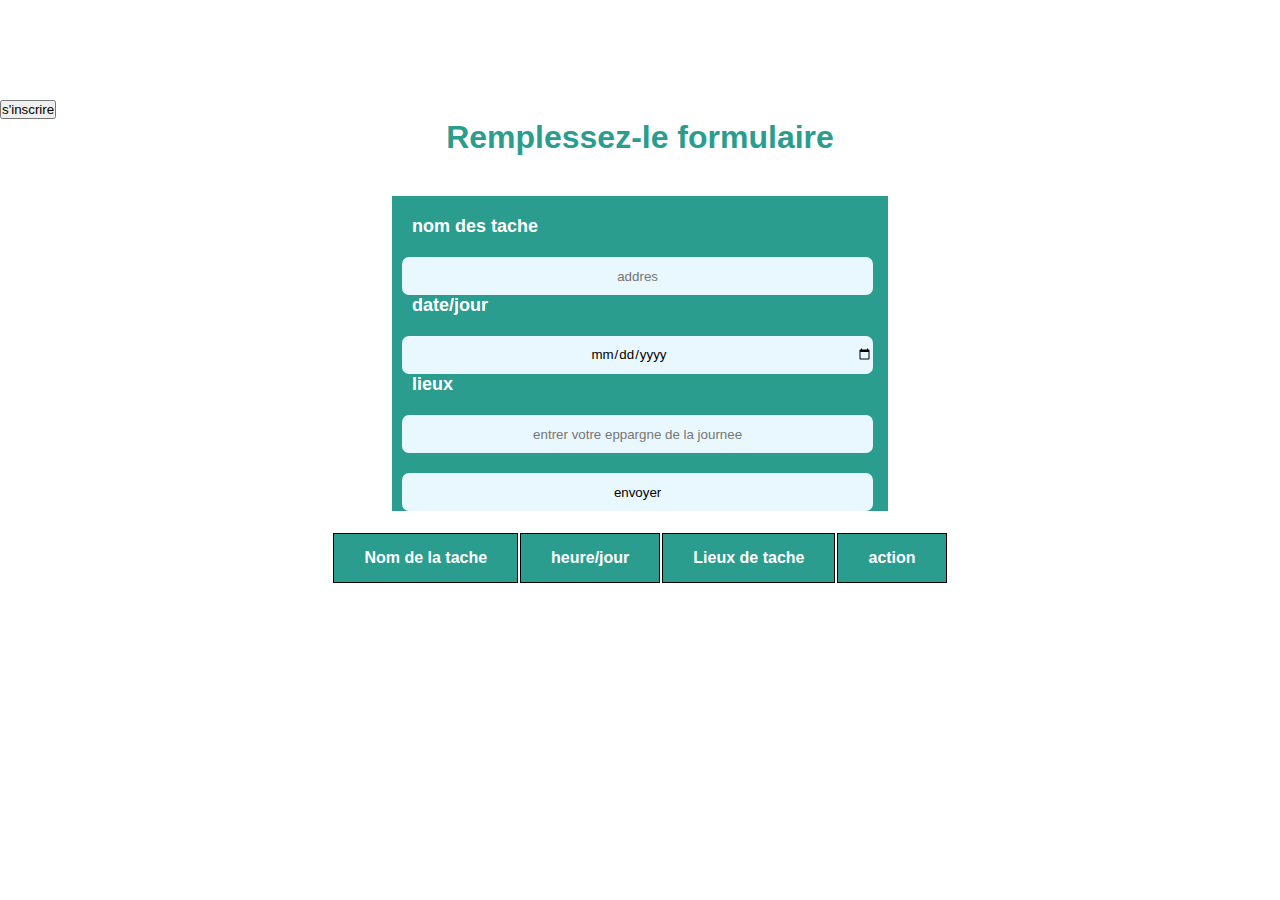
<file: index.html>
<!DOCTYPE html>
<html lang="en">
<head>
    <meta charset="UTF-8">
    <meta name="viewport" content="width=device-width, initial-scale=1.0">
    <title>Todolist</title>
    <link rel="stylesheet" href="./TOUT/CSS/style.css">
</head>
<body>
    
<!-- 
    <nav class="nav">
        <input type="checkbox" id="nav-check">
        <div class="nav-header">
          <div class="nav-title">
            Logo
          </div>
        </div>
        <div class="nav-btn">
          <label for="nav-check">
            <span></span>
            <span></span>
            <span></span>
          </label>
        </div>
        
        <ul class="nav-list">
          <li><a href="#">Home</a></li>
          <li><a href="#">About</a></li>
          <li><a href="#">Contact</a></li>
        </ul>
      </nav> -->




      <div class="To-do-list">
     <a href="./TOUT/HTML/connexion.html"><button>s'inscrire</button></a>
        <div class="hu"> <h1>Remplessez-le formulaire</h1></div>

         <form id="formulaire">
             

                 <div class="box1">
                     
                         
                     <!-- <div class="un">
                         <label for="prixAchat">nom</label>
                         <input  type="text" id="prixAchat" placeholder="nom">
                      </div>
       
                       <div class="un">
                           <label for="renduJournee">prenom</label>
                           <input   type="text" id="renduJournee" placeholder="prenom">
                       </div>
       
                      <div class="un">
                       <label for="perte">age</label>
                       <input   type="number" id="perte" placeholder="age">
                      </div> -->
                      <div class="un">
                        <label for="prixProduit">nom des tache</label>
                        <input   type="mail" id="prixProduit" placeholder="addres">
                    </div>
    
                     <div class="un">
                        <label for="date">date/jour</label>
                        <input   type="date" id="date" placeholder="****">
                    </div> 
    
                     <div class="un">
                        <label for="total">lieux</label>
                        <input   type="text" id="eppargne" placeholder="entrer votre eppargne de la journee">
                    </div> 
                      <input  type="Submit" value="envoyer" id="lo">
                 </div>

                 <!-- <div class="kiki">
                    <button class="kikiki">se connecter</button>
                 </div> -->
                 
                     

                     
                

             <!-- <div class="form_action--button"> -->
                  
                <!-- <input type="Reset" value=" Reset"> 
                 <button type="submit" id="boutton">envoyer</button>
                 <button type="reset">renitialiser</button>-->
             </div>
         </form>

         <!-- <td>
             <table>
                 <thead>
                     <tr>
                         <th></th>
                     </tr>
                 </thead>
             </table>
         </td> -->

     </div>


     <!-- <div class="hum"><div class="grand"><h1>BUDGET PREVISIONNEL</h1></div> -->
     <!-- <div class="case">
         <div class="un"><p>RESPONSABLE: </p></div>
         <div> <P>yao tchammein marie johanna</P></div> -->
 
     </div>
  <div class="tout">
     <table class="list" id="storelist">
             
                 <thead>
                     <tr>
                          <!-- <th>DATE </th>  -->
                        
                         <th>Nom de la tache</th>
                         <th>heure/jour</th>
                         
                         <th>Lieux de tache</th>
                          <!-- <th>Perte</th> 
                         <th>date</th> 
                         <th>Total</th>  -->
                         
                         <th>action</th> 
                         
                     </tr>
                 </thead>
                 <tbody class="tbody"></tbody>
             
         <tbody></tbody>

        
 </table>  

 
 
<script src="./TOUT/javascript/script.js"></script>
</body>
</html>
</file>
<file: TOUT/CSS/style.css>
grand{
    font-size: 14px;
    margin-top: 100px;
    text-align: center;
    color: #2a9d8f;
}
.case{
    display: flex;
    justify-content: center;
    margin-top: 30px;
}

#storelist{
    margin: 0 auto;
}

#la{
    width: 50px;
    height: 50px;
    border-radius: 50%;
    /* position: absolute; */
    /* left: 50px; */
    background-color: #e9f8ff;
    margin: 0 auto;
    margin-left: 15px;
    margin-top: -9px;
   
  }
.btn-1{
    width: 130px;
    height: 42px;
    border-radius: 10px;
   margin-left: 8px;
    background-color: #2a9d8f;
   margin-top: -8px;
    border: 3px solid white;
    color: white;
}
.table{
    width: 50%;
}
.un{
    font-weight: bold;
    font-size: 18px;
    /* color: #2a9d8f; */
}

.tableau{
    border-collapse: collapse;
    max-width: 400px;
    width: auto;
    /* box-shadow: 0px 50px rgba(0, 0, 0, 0.15) ; */
    /* cursor: pointer; */
    margin: 100px auto;
    border: 2px solid #2a9d8f;
    margin-top: 100px;

}
thead tr th{
    background-color: #2a9d8f;
    color: white;
    text-align: left;

}
.juir  {
   margin-left: 20px;
   margin-top: -7px;
}
th, td{
    padding: 15px 30px;
 
}
input :nth-of-type(text)
.list{
    width: 80%;
    margin: 0 auto;
    margin-top: 10px;
}
tbody, tr, td, th{
    border: 1px solid black;
}
/* tbody tr:nth-child(even){
    background-color: blue;
} */






*,
*::after,
*::before{
    box-sizing: border-box;
    padding: 0;
    margin: 0;
}
*{
    font-family: 'Archivo', sans-serif;
font-family: 'Inknut Antiqua', serif;
font-family: 'Poppins', sans-serif;
font-family: 'Quicksand', sans-serif;
}

.html{
    font-size: 62.5%;
}
 body{
    /* background-color: #111827; */
    /* background-color: #00273b; */
    background-color: white;
} 

/* .edite{
    outline: none;
   
    border: 3px solid #2a9d8f;
    color: black;
    
    padding: 5px 10px;
    font-weight: bolder;
    cursor: pointer;
} */
/* .chance{
    display: flex;
   
} */

.delete{
    outline: none;
    background-color: #2a9d8f;
    color: rgb(255, 255, 255);
    padding: 7px 10px;
    font-weight: bolder;
    cursor: pointer;
    margin-left: 20px;
}
.navbar input[type="checkbox"],
.navbar .hamburger-lines{
    display: none;
}
.loi{
    /* background-color: #37445C;; */
}

/* .container{
    max-width: 1200px;
    width: 90%;
    margin: auto;
} */

.navbar{
    /* box-shadow: 0px 5px 10px 0px #aaa; */
    top: 0;
    position: fixed;
    width: 100%;
    height: 80px;
      background: #2a9d8f; 
      /* background-color: #37445C;;  
      background-color: #111827; 
     background-color: #00273b; */
    color: #000;
    opacity: 8;
    z-index: 100;
}

.navbar-container{
    display: flex;
    justify-content: space-between;
    height: 64px;
    align-items: center;
}
.To-do-list{
    width: 100%;
    margin: 0 auto;
    height: auto;
    /* background-color: red; */
    /* border: 2px solid red; */
    /* background-color: rebeccapurple; */
    margin-top: 100px;
}
h1{
    text-align: center;
    color: #2a9d8f;
    
}
/* .hum{
    width: 700px;
    height: 50px;
    border: 3px solid red;
} */

form{
    margin: 0 auto;
    width: 100%;
    height: auto;
   
   
    border-radius: 15px;
     margin-top: 20px;
    padding: 20px; 
    display: flex;
    
}
input{
    width: 95%;
    height: 38px;
    margin-top: 7px;
   text-align: center;
   margin-left: 10px;
   border-radius: 7px;
    border: none;
    background-color: #e9f8ff;
    margin-top: 20px;
}
.kikiki{
    width: 100%;
}
.box1{
    width: 40%;
    background-color: #2a9d8f;
    height: auto;
    padding-top: 20px;
    margin: 0 auto;
    /* background-color: blue; */
}
.une{
    text-align: center;
}
label{
    margin-left: 20px;
    color: white;
    margin-top: 10px;
   
}
form{

}


.box2{
    width: 50%;
    height: 320px;
    /* background-color: blue; */
}
.al{
    /* text-align: center; */
}
.juie{
    text-align: center;
    border-radius: 10PX;
    padding: 7px;
    width: 150px;
    height: 40px;
    background-color:  #2a9d8f;
    border: none;
    margin-top: 10px;
    font-size: 18px;
    border: 3px solid white;
    /* color: white; */
}
.all{
    text-align: center;
    border-radius: 10PX;
    padding: 7px;
    width: 70%;
    height: 40px;
    background-color:  #2a9d8f;
    border: none;
    margin-top: 10px;
    font-size: 18px;
    border: 3px solid white;
}


.menu-items{
    order: 2;
    display: flex;
}
.logo{
    order: 1;
    font-size: 2.3rem;
    margin-top: 20px;
}

.menu-items li{
    list-style: none;
    margin-left: 1.5rem;
    font-size: 1.3rem;
}

.navbar a{
     /* color: #444;  */
     color: white; 
    text-decoration: none;
    font-weight: 500;
    transition: color 0.3s ease-in-out;
    
}
.navbar  ul {
    margin-top: 30px;
}
.btn-1{
    width: 130px;
    height: 42px;
    border-radius: 10px;
   margin-left: 8px;
   
   margin-top: -8px;
    border: 3px solid white;
}
.btn-1{
    font-size: 18px;
    /* color: black; */
}

a.lala{
    background-color: #e9f8ff;
    color: black;
    padding: 6px;
    width: 50px;
}

div.lala a:hover { color:inherit; } 

.navbar a #di:hover{
    width: 100%;
    padding: 20px;
    background-color:#37445C;
}

@media (max-width: 768px){
    .navbar{
        opacity: 0.95;
    }

    .navbar-container input[type="checkbox"],
    .navbar-container .hamburger-lines{
        display: block;
    }

    .navbar-container{
        display: block;
        position: relative;
        height: 64px;
    }

    .navbar-container input[type="checkbox"]{
        position: absolute;
        display: block;
        height: 32px;
        width: 30px;
        top: 20px;
        left: 20px;
        z-index: 5;
        opacity: 0;
        cursor: pointer;
    }

    .navbar-container .hamburger-lines{
        display: block;
        height: 28px;
        width: 35px;
        position: absolute;
        top: 20px;
        left: 20px;
        z-index: 2;
        display: flex;
        flex-direction: column;
       

    .navbar .menu-items{
        padding-top: 100px;
        background: #2a9d8f;
        height: 100vh;
        max-width: 300px;
        transform: translate(-150%);
        display: flex;
        flex-direction: column;
        margin-left: -40px;
        padding-left: 40px;
        transition: transform 0.5s ease-in-out;
        /* box-shadow:  5px 0px 10px 0px #aaa; */
        overflow: scroll;
    }

    .btn-1{
        margin-top: 20px;
    }
     /* a{
        background-color: red;
    } */
    .navbar .menu-items li{
        margin-bottom: 1.8rem;
        font-size: 1.1rem;
        font-weight: 500;
    }

    .logo{
        position: absolute;
        top: 10px;
        right: 15px;
        font-size: 2.5rem;
    }

        
    .navbar-container input[type="checkbox"]:checked ~ .menu-items{
        transform: translateX(0);
    }

    .navbar-container input[type="checkbox"]:checked ~ .hamburger-lines .line1{
        transform: rotate(45deg);
    }

    .navbar-container input[type="checkbox"]:checked ~ .hamburger-lines .line2{
        transform: scaleY(0);
    }

    .navbar-container input[type="checkbox"]:checked ~ .hamburger-lines .line3{
        transform: rotate(-45deg);
    }

}

@media (max-width: 500px){
    .navbar-container input[type="checkbox"]:checked ~ .logo{
        display: none;
    }
    
}

.footer{
    width: 100%;
    height: auto;
    background-color: black;
    display: flex;
    flex-direction: row;
     justify-content: center; 
     flex-flow: wrap;
     margin-top: 60px;
      /* margin-top: 60px; */
      /* margin-top: 200Px; */
  }
  .cons{
    width: 35px;
    height: 35px;
    background-color: white;
    border-radius: 50px;
   
  }
  .cons1{
    width: 35px;
    height: 35px;
    background-color: white;
    border-radius: 50px;
    margin-left: 15px;
    margin-top: 7px;
  }
  .cons2{
    width: 35px;
    height: 35px;
    background-color: white;
    border-radius: 50px;
    margin-left: 15px;
    margin-top: 7px;
  }
  .cons3{
    width: 35px;
    height: 35px;
    background-color: white;
    border-radius: 50px;
    margin-left: 15px;
    margin-top: 7px;
  }
  .cons3 img{
    margin-left: 5px;
    margin-top: 4px;
  }
  .cons4{
    width: 35px;
    height: 35px;
    background-color: white;
    border-radius: 50px;
    margin-left: 15px;
    margin-top: 7px;
  }
  .benef{
    width: 22%;
    height: 200px;
    background-color: #2a9d8f;
    border-radius: 30px;
  }
  .epp{
    width: 22%;
    height: 200px;
    background-color: #2a9d8f;
    margin-left: 30px;
    border-radius: 30px;
  }
   h4{
    text-align: center;
   margin-top: 30px;
   color: white;
   font-size: 25px;
  }
  h3{
    text-align: center;
    color: white;
    font-size: 30px;
    margin-top: 20px;
  }
  .bilan{
   
    margin: 0 auto;
    width: 62%;
    height: auto;
    margin-top: 50px;
    /* background-color: red; */
    display: flex;
    justify-content: center;
   
    align-items: center;

  }
  .cons4 img{
    margin-left: 5px;
    margin-top: 4px;
  }
  .cons1 img{
    margin-left: -10px;
    margin-top: -11px;
  }
  .cons2 img{
    margin-left: 5px;
    margin-top: 4px;
  }
  .kaikai{
    color: white;
  }
  
  .la{
    width: 100%;
    height: auto;
    border-top: 2px solid #2a9d8f;
    width: 100%;
    height: 100px;
  }
  table{
    
  }
  .lo{
    margin-top: 20px;
    display: flex;
    justify-content: center;
  }
  .si{
    width: 50%;
    height: 50px;
   
    border-bottom: 2px solid  #2a9d8f;
  }
  .qui{
    position: relative;
    top: -200px;
    width: 100%;
    height: 50px;
    border-bottom: 2px solid  rebeccapurple
    
  }
  .footer-box{
    width: 20%;
    height: 200px;
    /* background-color: aquamarine; */
    margin: 20px;
    box-sizing: border-box;
  }
  @media screen and (max-width:1200px){
    .footer-box{
      width: 40%;
    }
  }
  @media screen and (max-width:600px){
    .footer-box{
      width: 90%;
    }
  }
  .con{
    background: url(../image/chou-removebg-preview.png);
    background-position: center center;
    background-size: cover;
    background-repeat: no-repeat;
    width: 45px;
    height: 45px;
    border-radius: 50px;
    background-color: #e9f8ff;
    margin-left: 16px;
    margin-top: -7px;
  }
  small{
    color: white;
    opacity: 3;
  }
  .footer-box h2{
    color: white;
  }
</file>
